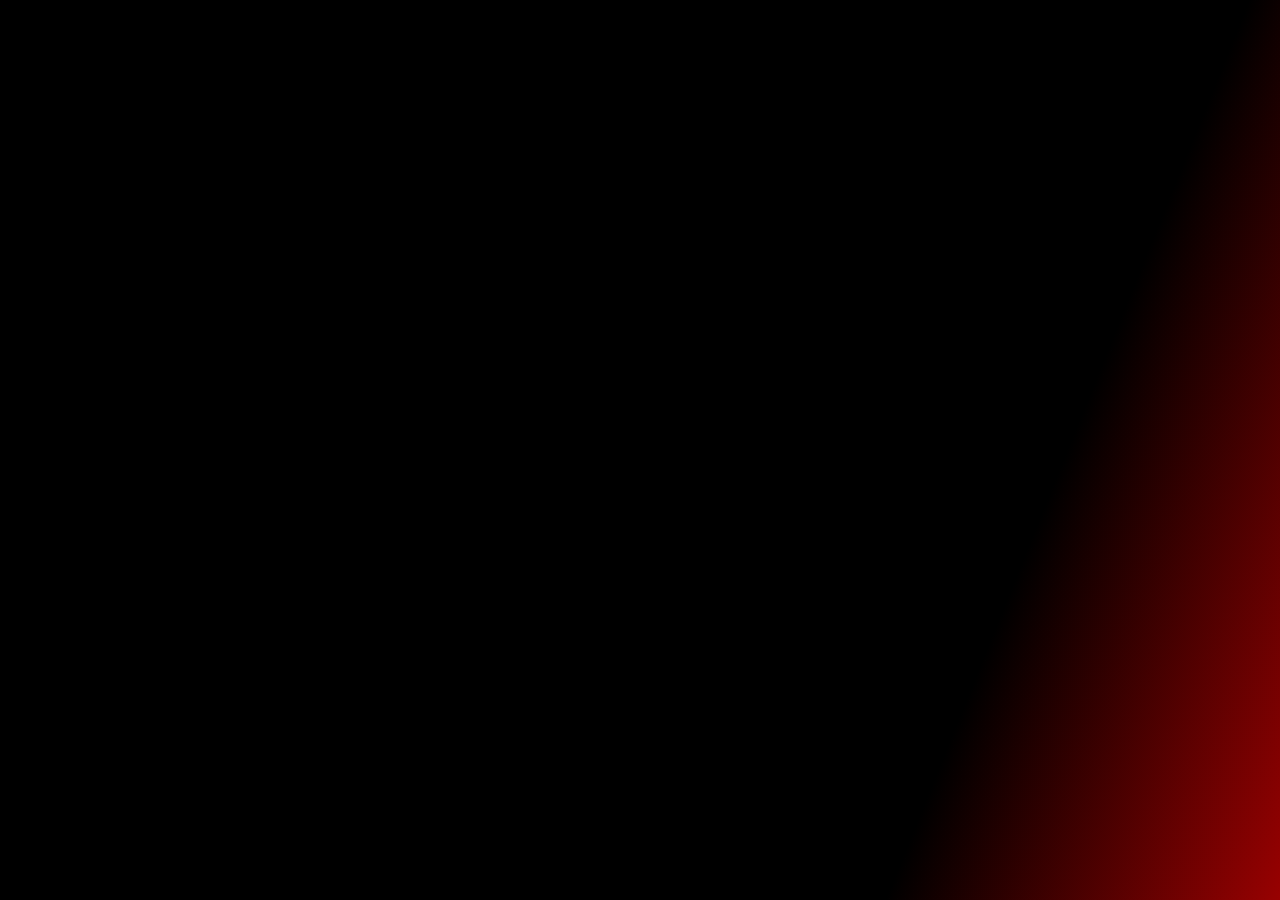
<file: pages/checkout.html>
<!DOCTYPE html>
<html lang="en">
  <head>
    <meta charset="UTF-8" />
    <meta name="viewport" content="width=device-width, initial-scale=1.0" />
    <title>Checkout</title>
    <link
      href="https://cdnjs.cloudflare.com/ajax/libs/font-awesome/6.0.0-beta3/css/all.min.css"
      rel="stylesheet"
    />

    <link
      href="https://unpkg.com/boxicons@2.1.4/css/boxicons.min.css"
      rel="stylesheet"
    />
    <link rel="stylesheet" href="../style.css" />
  </head>
  <body>
    <section id="sectionContainer" class="section-container"></section>
    <script type="module" src="../js/main.js"></script>
  </body>
</html>
</file>
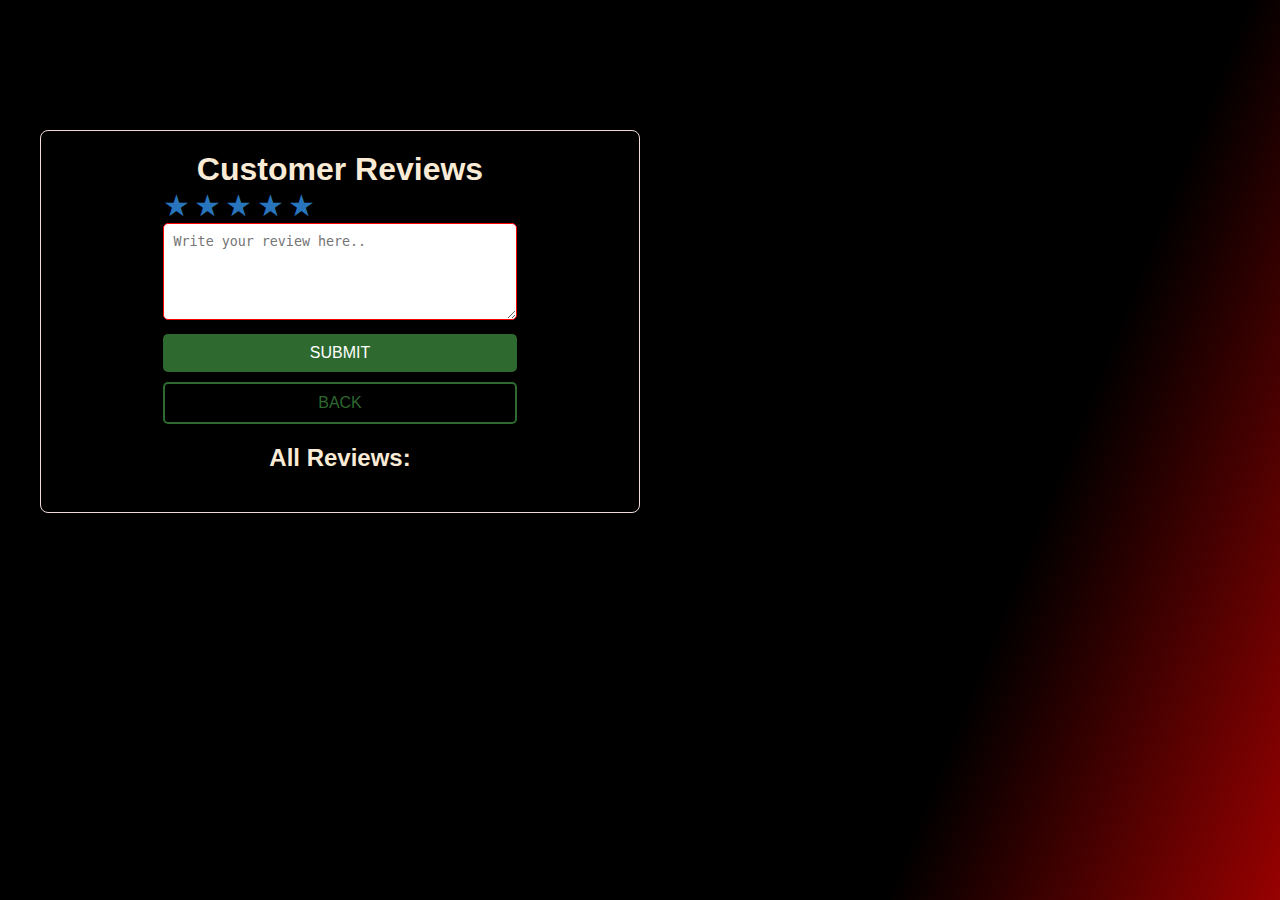
<file: pages/review.html>
<!DOCTYPE html>
<html lang="en">
  <head>
    <meta charset="UTF-8" />
    <meta name="viewport" content="width=device-width, initial-scale=1.0" />
    <title>review</title>

    <!-- Linking external CSS file for styling -->
    <link rel="stylesheet" href="../style.css" />
  </head>
  <body>
    <!-- Main container for the review section -->
    <section class="containr">
      <!-- Header for the page -->
      <h1>Customer Reviews</h1>

      <!-- Form to write a review -->
      <div class="reviw-form">
        <!-- Star rating section -->
        <div class="stars">
          <!-- Each star represents a rating from 1 to 5 -->
          <span class="star" data-value="1">&#9733;</span>
          <span class="star" data-value="2">&#9733;</span>
          <span class="star" data-value="3">&#9733;</span>
          <span class="star" data-value="4">&#9733;</span>
          <span class="star" data-value="5">&#9733;</span>
        </div>

        <!-- Textarea for the user to write their review -->
        <textarea
          id="reviw-text"
          placeholder="Write your review here.."
          rows="5"
        ></textarea>

        <!-- Button to submit the review -->
        <button id="submit-reviw" class="submit-btn">SUBMIT</button>
        <a href="../index.html" class="submit-back-btn">BACK</a>
      </div>

      <!-- Section to display all submitted reviews -->
      <div id="reviws-container">
        <!-- Header for displaying reviews -->
        <h2>All Reviews:</h2>
        <!-- This is where all the reviews will be listed dynamically -->
        <div id="reviws-list"></div>
      </div>
    </section>

    <!-- Linking the external JavaScript file that handles review logic -->
    <script src="../js/review.js"></script>
  </body>
</html>
</file>
<file: style.css>
/* GOOGLE FONTS */
@import url('https://fonts.googleapis.com/css2?family=Fredericka+the+Great&family=Lora:ital,wght@0,400..700;1,400..700&family=Roboto:ital,wght@0,100;0,300;0,400;0,500;0,700;0,900;1,100;1,300;1,400;1,500;1,700;1,900&family=Secular+One&display=swap');
@import url('https://fonts.googleapis.com/css2?family=Fredericka+the+Great&family=Lora:ital,wght@0,400..700;1,400..700&family=Merriweather:ital,wght@0,300;0,400;0,700;0,900;1,300;1,400;1,700;1,900&family=Patrick+Hand&family=Roboto:ital,wght@0,100;0,300;0,400;0,500;0,700;0,900;1,100;1,300;1,400;1,500;1,700;1,900&family=Secular+One&display=swap');

/* RESET */
* {
    padding: 0;
    margin: 0;
    box-sizing: border-box; 
}
  /* Root CSS variables for easy customization of colors and fonts */
:root {
    --primary-color: #000000;
    --secondary-color: #e42006;
    --tertiary-color: #e8dbc8;
    --text-dark: #f4ece3;
    --menu-color: #f0d9d9;
    --max-width: 1200px;
    --header-font-1: "Alfa Slab One", serif;
    --header-font-2: "Bebas Neue", sans-serif;
  }



/* General container for sections, ensuring they don't exceed a maximum width and have padding */
.section-container {
    max-width: var(--max-width);
    margin: auto;
    padding: 5rem 1rem;
  }
  
  /* Styling for section headers, including font size, weight, color, and text shadow */
  .section-header {
    font-size: 3rem;
    font-weight: 500;
    font-family: var(--header-font-1);
    color: var(--text-dark);
    text-align: center;
    line-height: 3.75rem;
    text-shadow: 2px 2px var(--secondary-color);
  }
  
  /* Styling for section descriptions, including color and line-height */
  .section-description {
    font-weight: 500;
    color: var(--text-dark);
    line-height: 1.75rem;
  }
  
  /* Button styling: padding, font size, background color, and hover effect */
  .btn {
    padding: 1rem 1.5rem;
    outline: none;
    border: none;
    font-size: 1rem;
    color: var(--white);
    background-color: var(--tertiary-color);
    transition: 0.3s;
    cursor: pointer;
  }
  
  /* Button hover effect (changes background color) */
  .btn:hover {
    background-color: var(--primary-color);
  }
  
  /* Ensures all images take up 100% of the width and are displayed as block-level elements */
  img {
    display: flex;
    width: 100%;
  }
  
  /* Links without underlines and with a smooth transition */
  a {
    text-decoration: none;
    transition: 0.3s;
  }
  
  /* Body styling: font and background gradient */
  body {
    font-family: "Montserrat", sans-serif;
    background: linear-gradient(112deg, rgb(0, 0, 0) 76%, rgb(152, 1, 1) 100%);
    background-size: cover;
    background-attachment: fixed;
    background-repeat: no-repeat;
  }

  /* Navigation section styling */
  nav {
    position: relative;
    width: 100%;
    max-width: var(--max-width);
    margin-inline: auto;
    z-index: 9;
  }
  
  /* Header styling for the navigation menu */
  .nav-header {
    padding: 1rem;
    display: flex;
    align-items: center;
    justify-content: space-between;
    background-color: var(--primary-color);
  }
  
  /* Logo styling */
  .nav-logo img {
    width: 50px;
  }
  
  /* Hides the dark logo (used in light mode) */
  .nav-logo-dark {
    display: none;
  }
  
  /* Menu button styling */
  .nav-menu-btn {
    margin-right: 15px;
    font-size: 1.5rem;
    color: rgb(145, 18, 18);
    cursor: pointer;
  }
  
  /* Navigation links, initially hidden, are styled to appear as a column on mobile */
  .nav-links {
    position: absolute;
    top: 60px;
    left: 0;
    width: 100%;
    padding: 2rem;
    list-style: none;
    display: flex;
    align-items: center;
    justify-content: center;
    flex-direction: column;
    gap: 2rem;
    background-color: rgba(135, 10, 10, 0.507);
    transition: 0.5s;
    z-index: -1;
    transform: translateY(-100%);
  }
  
  /* When the nav is open, it slides down into view */
  .nav-links.open {
    transform: translateY(0);
  }
  
  /* Styling for individual navigation links */
  .nav-links a {
    font-weight: 600;
    white-space: nowrap;
    color: beige;
    transition: 0.3s;
  }
  
  /* Styling for navigation links when hovered */
  .nav-links a:hover {
    color: beige;
  }
  
  /* Header content styling (image and text) */
  .header-container {
    display: grid;
    gap: 2rem;
    overflow: hidden;
  }
  
  /* Image inside the header */
  .header-image img {
    max-width: 600px;
    margin-inline: auto;
    border-radius: 30px;
    box-shadow: 2px 5px 10px 10px rgb(20, 1, 1);
  }
  
  /* Styling for the subtitle in the header */
  .header-content h2 {
    max-width: 400px;
    margin-inline: auto;
    margin-bottom: 2rem;
    padding: 1rem 2rem;
    font-size: 1.75rem;
    font-weight: 400;
    font-family: var(--header-font-2);
    color: var(--text-dark);
    border: 2px dashed var(--text-dark);
    text-align: center;
  }
  
  /* Styling for the main heading in the header */
  .header-content h1 {
    font-size: 4.5rem;
    font-weight: 500;
    font-family: var(--header-font-1);
    color: var(--text-dark);
    line-height: 3.5rem;
    text-align: center;
    text-shadow: 2px 2px var(--white);
  }
  
  /* Styling for the span inside the main heading */
  .header-content h1 span {
    font-size: 3rem;
  }
  
  /* Event section content styling */
  .event-content {
    display: grid;
    gap: 2rem;
    padding: 1rem;
    box-shadow: 5px 5px 20px rgba(0, 0, 0, 0.1);
    border: solid 1px rgba(255, 255, 255, 0.507);
    border-radius: 15px;

  }
  
  /* Text styling for event details */
  .event-details {
    text-align: center;

  }
  
  /* Header for event details */
  .event-details h3 {
    font-size: 2rem;
    font-weight: 500;
    font-family: var(--header-font-2);
    color: var(--text-dark);
  }
  
  /* Section header styling inside the event details */
  .event-details .section-header {
    margin-bottom: 1rem;
  }
  
  /* Footer content styling */
  .footer-content {
    margin-top: 1rem;
    display: grid;
    gap: 1rem;
  }
  
  /* Footer text styling */
  .footer-content p {
    font-weight: 5500;
    color: yellow;
    line-height: 1.75rem;
  }
  
  /* Social media links in the footer */
  .footer-socials {
    margin-top: 2rem;
    display: flex;
    align-items: center;
    gap: 1rem;
  }
  
  /* Styling for social media icons */
  .footer-socials a {
    font-size: 1.5rem;
    color: whitesmoke;
  }
  
  /* Footer bar with text, styling for company address */
  .footer-bar {
    padding: 0;
    font-size: 0.9rem;
    color: rgb(81, 84, 237);
    text-align: center;
  }
  




/* SECTION CONTAINER STYLES */
.section-container {
    background: linear-gradient(135deg, rgba(100,101,101,0.99) 1%, rgba(16,16,16,1) 16%, rgba(17,15,15,1) 82%, rgba(17,14,14,0) 100%);
    background-attachment: fixed;
    background-repeat: no-repeat;
    border: solid 1px rgba(255, 255, 255, 0.507);
    padding: 20px;
    border-radius: 10px;
    box-shadow: 0 8px 16px rgba(0, 0, 0, 0.3);
    width: 80%;
    max-width: 400px;
    margin: 20px auto;
}
/* FOOD AND DRINK LIST */
ul.food-drink-ul {
    list-style: none;
    padding: 0;
    margin: 0;
}

/* FOOD AND DRINK PRICE */
.food-drink-price {
    display: inline-block;
    margin-left: 5%;
    width: 31%;
}

#weeklyContainer .food-drink-price { 
  color: #e63b11de;
  display: inline-block;
  margin-left: 5%;
  width: 31%;
}

/* FOOD AND DRINK TITLE */
h2.food-drink-title {
    color: white;
    font-family: "Fredericka the Great", serif;
    font-weight: 400;
    font-style: normal;
    font-size: 2rem;
    text-align: center;
    text-shadow: 2px 2px 8px;
    margin-bottom: 3%;
}

/* FOOD AND DRINK CONTAINER */
article.food-drink-container {
    font-size: 1.2rem;
    margin-top: 10px;
    text-align: center;
    font-family: "Merriweather", serif;
    font-weight: 300;
    font-style: normal;
    width: auto;
    height: 270px;
}

/* FOOD AND DRINK LIST ITEM */
li.food-drink-li {
    list-style: none;
    margin-bottom: 0.5rem;
    color: white;
}

/* FOOD AND DRINK IMAGE */
img.food-drink-image {
    display: block;
    margin: 0 auto;
    margin-top: 10px;
    padding-bottom: 3%;
    width: auto;
    height: 270px;
    border-radius: 5px;
}

/* STAR ICON */
.bxs-star {
    color: gold;
}

/* FOOD DESCRIPTION AND COUNTRY */
.food-drink-desc, .food-drink-country {
    margin-bottom: 6%;
}

/* BUTTON STYLES */
.add-btn, .remove-btn {
    cursor: pointer;
    display: inline flex;
    align-items: center;
    justify-content: center;
    width: 30px;
    height: 30px;
    border-radius: 50%;
    border: none;
    outline: none;
    
    color: white;
}

/* ADD BUTTON */
.add-btn{
    margin-left: 7%;
    background-color: green;
}

/* REMOVE BUTTON */
.remove-btn {
    margin-left: 32%;
    background-color: #e2293f;
}
/* BTN */
.add-btn:active, .remove-btn:active{
    border: solid 1px black;
}
/* INFO BUTTON */
.info-btn {
    color: white;
    background-color: transparent;
    border: none;
    font-size: 2rem;
}
.info-btn:active{
    color: rgb(111, 111, 111);
}
/* BACK BTN*/
.back-btn{
    margin-left: 90%;
    background-color: transparent;
    font-size: 2rem;
    border: none;
    color: #34C757;

}
.back-btn:active{
    color: black;
}

/* HIDDEN IMAGES AND DISPLAY */
.food-drink-image.hidden,
.display-info {
  display: none;
}

/* DISPLAY ERRORMSG */
.error-msg{
    color: red;
    font-family: "Merriweather", serif;
    font-size: 1.5rem;

}
.search-input{
    color: white;
    font-size: 1.5rem;
    font-family: "Merriweather", serif;
    background-color: transparent;
    border: none;
    border-bottom: 1px solid red;
    opacity: 0.5;
}

.input-section{
    width: 100%;
    margin-top: 5%;
    text-align: center;

}

.checkout-name, .checkout-quantity, .totalAmountToPay, .product-price ,.ol-list{

    color: white;
    font-size: 1.25rem;
    font-family: "Merriweather", serif;
}

.checkout-li{
    display: flex;
    justify-content: space-between;  /* Dela upp innehållet mellan namn, pris och kvantitet */
    padding: 10px;
    border-bottom: 1px solid #ccc;
}
.checkout-btn {
    
    position: sticky;
    top: 50%;
    left: 15%;
    font-size: 2rem;
    z-index: 1000;
}
.table-input,.Purchase-btn{
    margin-top: 5%;
    font-size: 1.25rem;
    font-family: "Merriweather", serif;
}
.Purchase-btn{
    padding: 3%;
    width: 100%;
    height: auto;

    background-color: #34C757;
    color: white;

    border: none;
    box-shadow: 0 0 5px 2px #510000;
}

.purchase-para{
    color: white;
    font-size: 1.25rem;
    font-family: "Merriweather", serif;
}
 /* Review design */
 
 .containr {
  width: 80%;
  max-width: 600px;
  background-color: rgba(21, 3, 3, 0);
  padding: 20px;
  border-radius: 8px;
  border: 1px solid #f0dada;
  display: flex;
  justify-content: center;
  align-items: center;
  flex-direction: column;
  position: absolute;
  margin-top: 130px;
  margin-left: 40px;
}

h1, h2 {
  text-align: center;
  color: antiquewhite;
}

.reviw-form {
  margin-bottom: 20px;
}

textarea {
  width: 100%;
  padding: 10px;
  border-radius: 5px;
  border: 1px solid #f80303;
  resize: vertical;
}

.submit-btn {
  display: inline-block;
  text-align: center;
  width: 100%;
  padding: 10px;
  background-color: #4caf4f9b;
  color: white;
  border: none;
  border-radius: 5px;
  cursor: pointer;
  font-size: 16px;
  margin-top: 10px;
}

.submit-back-btn {
  display: inline-block;
  text-align: center;
  width: 100%;
  padding: 10px;
  color: #4caf4f9b;
  border: 2px solid #4caf4f9b;
  border-radius: 5px;
  cursor: pointer;
  font-size: 16px;
  margin-top: 10px;
}

.submit-btn:hover {
  background-color: #4545a0a0;
}

#reviws-list {
  margin-top: 20px;
}

.reviw-item {
  background-color: #1a751d;
  padding: 10px;
  border-radius: 5px;
  margin-bottom: 10px;
  box-shadow: 0 1px 5px rgba(0, 0, 0, 0.1);
}

.reviw-item p {
  font-size: 16px;
  color: #ffffff;
}
/* Grundläggande styling för stjärnorna */
.star {
  font-size: 30px;
  cursor: pointer;
  color: rgb(40, 117, 189); /* Också kan du justera detta för att få stjärnorna att vara gråa när de inte är fyllda */
  transition: color 0.3s;
}

/* När en stjärna är fylld */
.star.filled {
  color: gold;
}

/* När muspekaren är över stjärnorna */
.star:hover {
  color: gold;
}
.ol-list li{
  list-style: inside;
  margin-bottom: 4%;
}

/*----------------------- Contact Resturang styling------------------------ */
.contact-main{
  padding: 20px;
}

.contact {
  padding: 20px;
  background: linear-gradient(135deg, rgba(100,101,101,0.99) 1%, rgba(16,16,16,1) 16%, rgba(17,15,15,1) 82%, rgba(17,14,14,0) 100%);
  margin: 20px auto;
  max-width: 600px;
  border-radius: 10px;
  box-shadow: 0 2px 10px rgba(0, 0, 0, 0.1);
}

.contact h3{
    
  color: white;
  font-family: "Playfair Display", serif;;
  text-transform: uppercase;
  font-weight: bolder;
  font-size: 18px   
}

.contact h1{
  color: white;
  text-transform: uppercase;
  font-weight: 500;
  font-style: normal;
  font-family: "Cabin Sketch", serif;    
}

.question, .answer, .contact-form p{
font-family: "Playfair Display", serif;;
color: white;
}

.faq {
  margin-bottom: 30px;
}

.question {
  display: flex;
  justify-content: space-between;
  align-items: center;
  padding: 10px 0;
  cursor: pointer;
  border-bottom: 2px solid #ddd;
}

.answer {
  max-height: 0;
  overflow: hidden;
  transition: max-height 0.3s ease-out;
  padding: 0 10px;
  line-height: 2;
}

.arrow {
  font-size: 18px;
  transition: transform 0.3s ease-out;
  color: white;
}

/* Rotera pilen när svaret är öppet */
.question[aria-expanded="true"] .arrow {
  transform: rotate(180deg);
}


/* ----------------------- Contact-form styling ------------------------------ */
.contact-form {
  display: flex;
  flex-direction: column;
  max-width: 600px;
  margin: 20px auto;
  background: linear-gradient(135deg, rgba(100,101,101,0.99) 1%, rgba(16,16,16,1) 16%, rgba(17,15,15,1) 82%, rgba(17,14,14,0) 100%);
  padding: 50px;
  border-radius: 10px;
  box-shadow: 0 2px 10px rgba(0, 0, 0, 0.1);
  font-family: "Playfair Display", serif;;
}

.contact-form h2{
      color: white;
      font-family: "Playfair Display", serif;;
      text-transform: uppercase;
      font-weight: bolder;
      font-size: 18px  
}

.contact-form label {
  display: block;
  margin: 10px 0 5px;
  color: #ffffff;
  font-family: "Playfair Display", serif;;
}

.contact-form input,
.contact-form select,
.contact-form textarea {
  width: 100%;
  padding: 10px;
  margin-bottom: 15px;
  border: 1px solid #ccc;
  border-radius: 5px;
  font-size: 16px;
  font-family: "Playfair Display", serif;;
}

.contact-form button {
  display: block;
  width: 100%;
  padding: 15px;
  background-color: rgba(81,0,0,1);
  color: white;
  border: none;
  border-radius: 10px;
  cursor: pointer;
  font-size: 16px;
  font-family: "Playfair Display", serif;;
}

.contact-form button:hover {
  background-color: rgb(59, 0, 0);
}

.section-container {
    background: linear-gradient(135deg, rgba(100,101,101,0.99) 1%, rgba(16,16,16,1) 16%, rgba(17,15,15,1) 82%, rgba(17,14,14,0) 100%);
    background-attachment: fixed;
    background-repeat: no-repeat;
    border: solid 1px rgba(255, 255, 255, 0.507);
    padding: 20px;
    border-radius: 10px;
    box-shadow: 0 8px 16px rgba(0, 0, 0, 0.3);
    width: 80%;
    max-width: 400px;
    margin: 20px auto;
}
/* Weekly Container */
#weeklyContainer {
    background: #1c1c1c; /* Dark background for contrast */
    border: 1px solid #ffffff5e; /* Subtle gray border for definition */
    border-radius: 10px; /* Rounded corners for a polished look */
    margin: 20px auto; /* Center the container with spacing */
    width: 80%; /* Responsive width */
    max-width: 400px; /* Maximum width for mobile view */
    box-shadow: 0px 0px 10px rgba(255, 68, 0, 0.8); /* Fiery glow effect */
    position: relative;
    overflow: hidden; /* Hide any overflowing content */
}

/* Weekly Specials Header */
#weeklyContainer h2 {
    text-align: center;
    font-size: 1.8rem;
    color: #e63b11de; /* Fiery color for the text */
    margin-bottom: 15px;
    text-transform: uppercase;
    letter-spacing: 1px;
}



/* Carousel Wrapper */
.carousel {
    display: flex;
    align-items: center;
    justify-content: space-between;
    position: relative;
}

/* Slides Wrapper */
.slides-wrapper {
    display: flex;
    transition: transform 0.5s ease-in-out;
    width: 100%;
}

/* Individual Slide */
.slide {
    flex: 0 0 100%;
    text-align: center;
    padding: 20px;
    box-sizing: border-box;
}

/* Slide Image */
.slide img {
    max-width: 80%;
    height: auto;
    border-radius: 10px;
    margin-bottom: 15px;
    box-shadow: 0 4px 8px rgba(0, 0, 0, 0.2);
}

/* Slide Text */
.slide h2 {
    font-size: 1.5rem;
    color: #343a40;
    margin-bottom: 10px;
}

.slide p {
    font-size: 1rem;
    color: #6c757d;
    margin-bottom: 5px;
}

/* Carousel Navigation Buttons */
.carousel-prev,
.carousel-next {
    background-color: #343a40;
    color: white;
    border: none;
    border-radius: 50%;
    width: 40px;
    height: 40px;
    display: flex;
    align-items: center;
    justify-content: center;
    cursor: pointer;
    position: absolute;
    top: 50%;
    transform: translateY(-50%);
    font-size: 1.5rem;
    z-index: 10;
    box-shadow: 0 2px 5px rgba(0, 0, 0, 0.2);
}

.carousel-prev {
    left: 2px;
}

.carousel-next {
    right: 2px;
}

.carousel-prev:hover,
.carousel-next:hover {
    background-color: #495057;
}

/* Centered Container for Weekly Buttons */
#weekly-buttons-container {
    display: flex; /* Display buttons side by side */
    justify-content: center; /* Center horizontally */
    align-items: center; /* Center vertically */
    width: 100%; /* Fixed width for the combined buttons */
    margin: 20px auto; /* Center the container on the page */
    position: relative;
}


/* Shared Button Style */
#weekly-foods, #weekly-drinks {
    flex: 1; /* Each button takes half the container space */
    padding: 15px 20px;
    font-size: 1.4rem;
    font-family: 'Bebas Neue', Arial, sans-serif;
    font-weight: bold;
    text-transform: uppercase;
    text-align: center;
    cursor: pointer;
    background: #000000; /* Always black background */
    color: #808080; /* Default: Gray text */
    position: relative;
    overflow: hidden;
    z-index: 1;
    transition: all 0.3s ease;
    border: 3px solid #808080; /* Default: Gray border */
    border-radius: 5px; /* Rounded corners */
}

/* Weekly Foods Button - Right Edge Cut */
#weekly-foods {
    left:10px;
    clip-path: polygon(0 0, 100% 0%, 90% 100%, 0% 100%);
}

/* Weekly Drinks Button - Left Edge Cut */
#weekly-drinks {
    right: 10px;
    clip-path: polygon(10% 0, 100% 0, 100% 100%, 0 100%);
}


/* Selected Button State */
#weekly-foods.active, #weekly-drinks.active {
    color: #ff4500; /* Fire-like text color */
    border: 3px solid; /* Fiery gradient border */
    border-radius: 5px;
    border-image: linear-gradient(to right, #ff4500, #fdcf58) 1; /* Gradient border */
}

#weekly-foods.active, #weekly-drinks.active {
    color: linear-gradient(to right, #ff4500, #fdcf58); 
}

/* Keyframes for Pulsating Gradient */
@keyframes pulsateGradient {
    0% {
        background: linear-gradient(to right, #ff4500, #fdcf58);
    }
    50% {
        background: linear-gradient(to left, #fdcf58, #ff4500);
    }
    100% {
        background: linear-gradient(to right, #ff4500, #fdcf58);
    }
}

/* Default State for Unselected Buttons */
#weekly-foods:not(.active), #weekly-drinks:not(.active) {
    color: #808080; /* Gray text */
    border: 3px solid #808080; /* Gray border */
}

#specials-text , #menu-text {
    display: flex; /* Display buttons side by side */
    justify-content: center; /* Center horizontally */
    align-items: center; /* Center vertically */
    width: 95%; /* Fixed width for the combined buttons */
    margin: 20px auto; /* Center the container on the page */
    position: relative;
}

/* Weekly Specials Section Styling */
#specials-text {
    position: relative;
    margin: 0 auto;
    text-align: center;
    margin-bottom: 15px;
}

#specials-text h1 {
    font-family: 'Bebas Neue', Arial, sans-serif;
    font-size: 1.9rem;
    color: #ffffff;
    background: linear-gradient(to right, #ff4500, #fdcf58);
    -webkit-background-clip: text;
    background-clip: text;
    -webkit-text-fill-color: transparent;
    text-transform: uppercase;
    letter-spacing: 2px;
    margin: 0;
    position: relative;
}


/* Fire Emoji Badge */
.left-fire{
  font-size: 3rem;
  animation: fadeBadge 3s infinite; /* Add fade animation */
}
.right-fire{
  font-size: 3rem;
  animation: fadeBadge 3s infinite; /* Add fade animation */
}

/* Badge Fade Animation */
@keyframes fadeBadge {
    0%, 100% {
        opacity: 1;
    }
    50% {
        opacity: 0.1;
    }
}



#menu-text h1 {
    width: 400px;
    text-align: center; /* Center the text horizontally */
    font-family: "Montserrat", sans-serif;
    font-size: 2.5rem; /* Adjust size for prominence */
    color: #797979; /* White text */
    border: 2px;
    margin: 20px 0; /* Add spacing above and below */
    text-transform: uppercase; /* Capitalize all text */
    letter-spacing: 2px; /* Add some spacing between letters for a bold effect */
}
</file>
